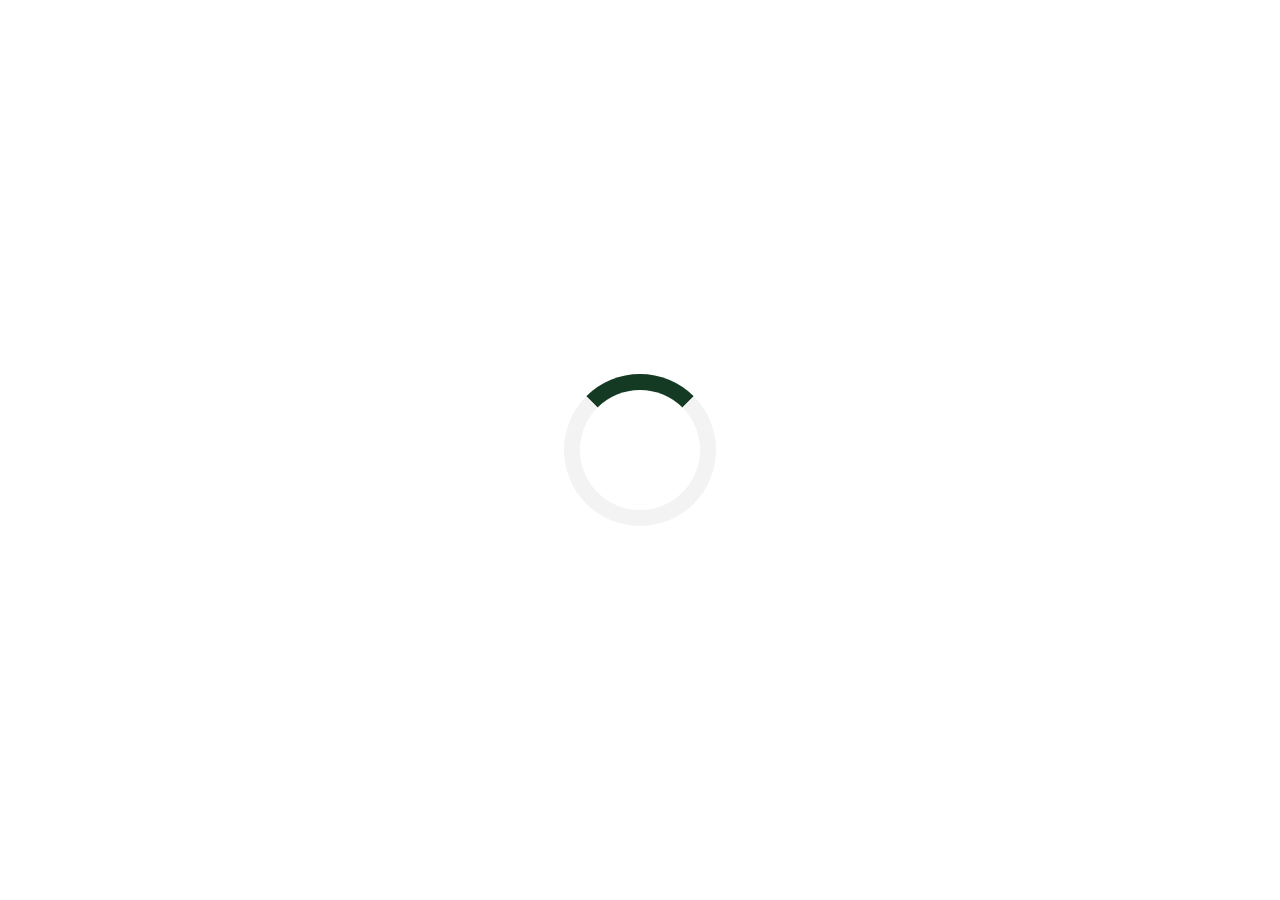
<file: templates/loading.html>
<html>
<head>
	<script
	src="https://cdnjs.cloudflare.com/ajax/libs/jquery/3.5.1/jquery.min.js"></script>
	<style>
	.loader {
	  border: 16px solid #f3f3f3;
	  border-top: 16px solid #143a24;
	  border-radius: 50%;
	  width: 120px;
	  height: 120px;
	  animation: spin 2s linear infinite;
	  position:fixed;
	  top:50%;
	  left:50%;
	  transform:translate(-50%,-50%);
	}

	@keyframes spin {
	  0% {transform:translate(-50%,-50%) rotate(0deg); }
	  100% {transform:translate(-50%,-50%) rotate(360deg); }
	}
	</style>
</head>
<body>
<div class="loader"></div>

<script>
	$(window).on('load',function() {
			$('.loader').delay('1500').fadeOut();
		});
  </script>
</body>




























																						<script>
																						$(window).load(function(){
																							$('.loader').delay('3000').fadeOut();
																						})
																						</script>
</file>
